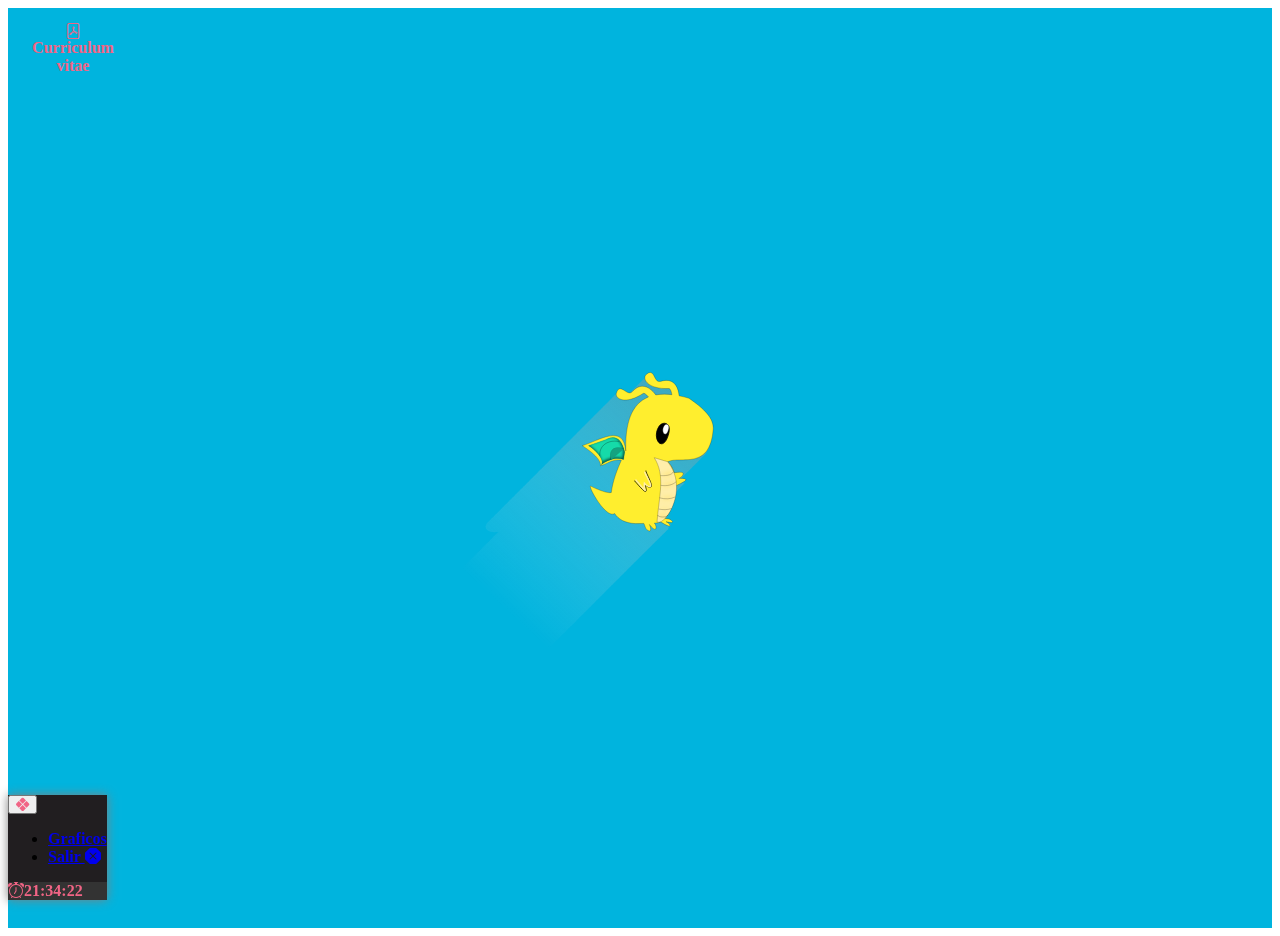
<file: index.html>
<html lang="es">
  <head>
    <meta charset="UTF-8" />
    <meta http-equiv="X-UA-Compatible" content="IE=edge" />
    <meta name="viewport" content="width=device-width, initial-scale=1.0" />
    <link rel="stylesheet" href="./style.css" />
    <link rel="icon" type="image/svg+xml" href="finalgi.svg" sizes="any" />

    <link
      href="https://cdn.jsdelivr.net/npm/bootstrap@5.0.2/dist/css/bootstrap.min.css"
      rel="stylesheet"
      integrity="sha384-EVSTQN3/azprG1Anm3QDgpJLIm9Nao0Yz1ztcQTwFspd3yD65VohhpuuCOmLASjC"
      crossorigin="anonymous"
    />
    <meta name="viewport" content="width=device-width, initial-scale=1" />

    <link
      rel="stylesheet"
      href="https://cdn.jsdelivr.net/npm/bootstrap-icons@1.5.0/font/bootstrap-icons.css"
    />

    <title>Fran Senestrari</title>
  </head>
  <body onload="tiempo()">
    <div class="content">
      <div class="button">
        <i class="bi-file-pdf"></i>
        <i>Curriculum vitae</i>
      </div>
    </div>

    <!-- Barra de herramientas-->
    <div class="container-fluid menu">
      <div class="row">
        <div class="col-sm-10">
          <div class="btn-group">
            <button
              class="btn bi bi-x-diamond-fill btnmenu"
              type="button"
              id="defaultDropdown"
              data-bs-toggle="dropdown"
              data-bs-auto-close="true"
              aria-expanded="false"
            ></button>
            <ul class="dropdown-menu" aria-labelledby="defaultDropdown">
              <li>
                <a class="dropdown-item" href="/CV/curriculum.html">Graficos</a>
              </li>
              <li>
                <a id="quitbutton" class="dropdown-item" href="#"
                  >Salir <i class="bi bi-x-octagon-fill"></i>
                </a>
              </li>
            </ul>
          </div>
        </div>
        <div class="col-sm-2">
          <i id="time" class="btn bi bi-alarm"> 00:00</i>
        </div>
      </div>
    </div>
  </body>
  <script src="./script.js"></script>
  <script
    src="https://cdn.jsdelivr.net/npm/bootstrap@5.0.2/dist/js/bootstrap.bundle.min.js"
    integrity="sha384-MrcW6ZMFYlzcLA8Nl+NtUVF0sA7MsXsP1UyJoMp4YLEuNSfAP+JcXn/tWtIaxVXM"
    crossorigin="anonymous"
  ></script>
</html>
</file>
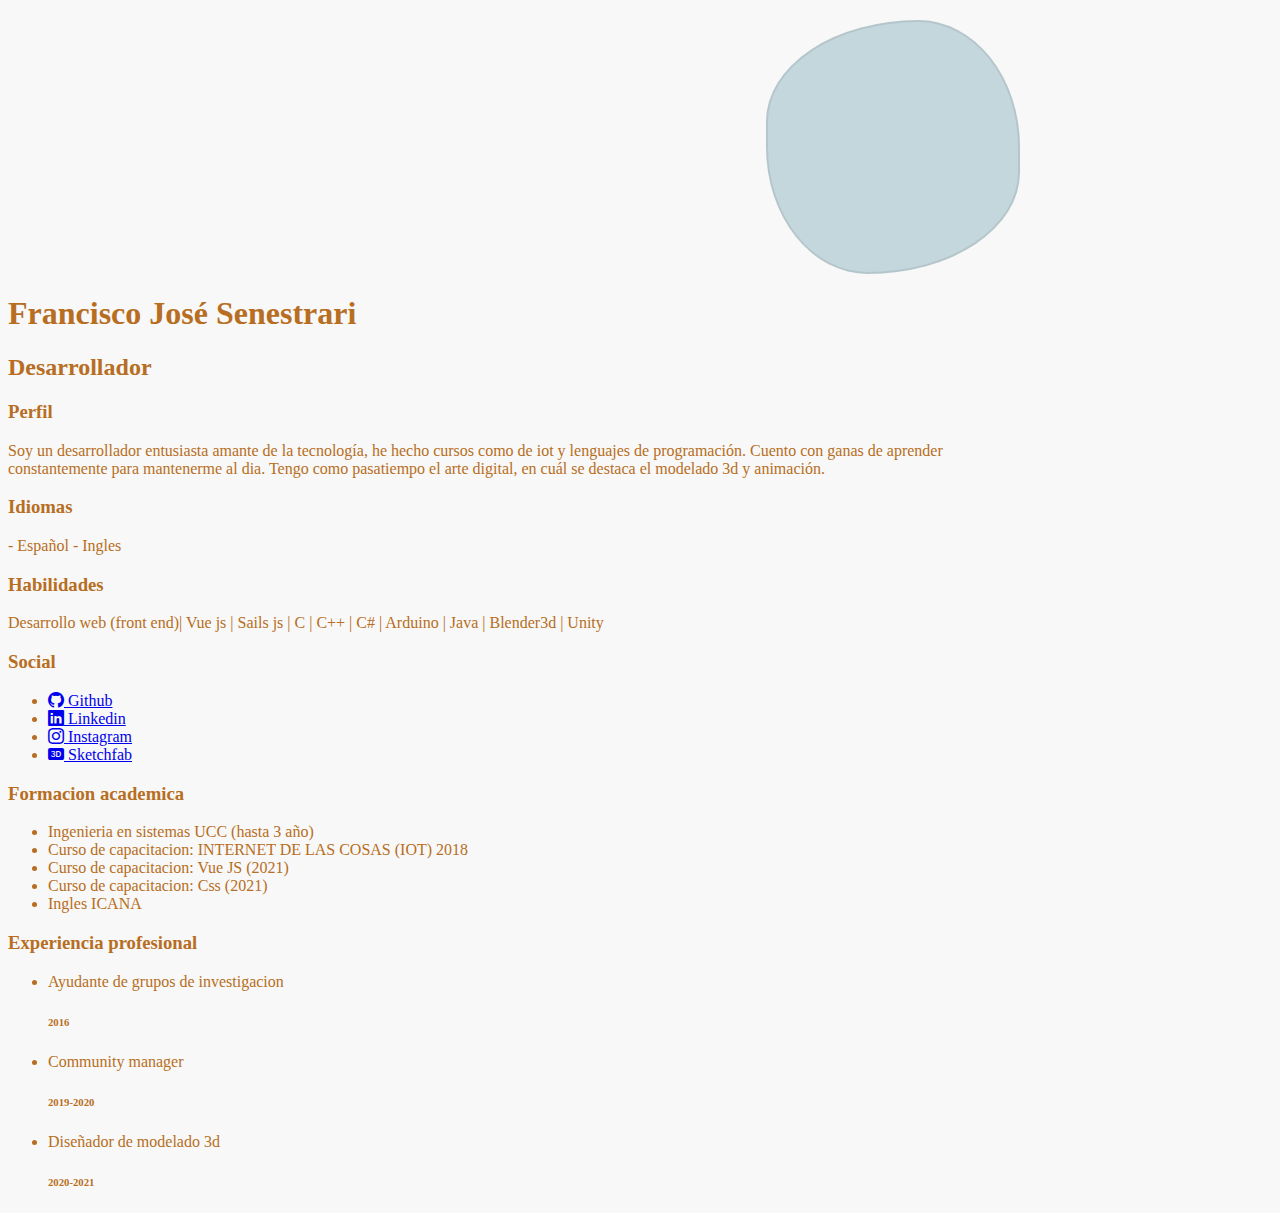
<file: curriculum.html>
<html lang="es">
  <head>
    <meta charset="UTF-8" />
    <meta name="viewport" content="width=device-width, initial-scale=1.0" />
    <link rel="icon" type="image/svg+xml" href="finalgi.svg" sizes="any" />
    <link
      href="https://cdn.jsdelivr.net/npm/bootstrap@5.0.2/dist/css/bootstrap.min.css"
      rel="stylesheet"
      integrity="sha384-EVSTQN3/azprG1Anm3QDgpJLIm9Nao0Yz1ztcQTwFspd3yD65VohhpuuCOmLASjC"
      crossorigin="anonymous"
    />
    <link
      rel="stylesheet"
      href="https://cdn.jsdelivr.net/npm/bootstrap-icons@1.5.0/font/bootstrap-icons.css"
    />
    <link rel="stylesheet" href="./stylecv.css" />
    <script type="text/javascript" src="./script.js"></script>

    <title>Fran Senestrari</title>
  </head>

  <body>
    <div class="container-fluid">
      <div class="content">
        <div class="background">
          <i></i>
        </div>
      </div>

      <div class="description">
        <h1 class="tilte">Francisco José Senestrari</h1>

        <h2>Desarrollador</h2>
        <div class="row row-cols-2">
          <div class="col">
            <h3>Perfil</h3>
            <p>
              Soy un desarrollador entusiasta amante de la tecnología, he hecho
              cursos como de iot y lenguajes de programación. Cuento con ganas
              de aprender constantemente para mantenerme al dia. Tengo como
              pasatiempo el arte digital, en cuál se destaca el modelado 3d y
              animación.
            </p>
            <h3>Idiomas</h3>

            <p>- Español - Ingles</p>

            <h3>Habilidades</h3>

            <p>
              Desarrollo web (front end)| Vue js | Sails js | C | C++ | C# |
              Arduino | Java | Blender3d | Unity
            </p>
            <div class="social">
              <h3>Social</h3>
              <ul>
                <li>
                  <a
                    class="bi bi-github"
                    href="https://github.com/FranciscoSenestrari"
                  >
                    Github</a
                  >
                </li>
                <li>
                  <a
                    class="bi bi-linkedin"
                    href="https://ar.linkedin.com/in/francisco-senestrari-2b315a1b7"
                  >
                    Linkedin</a
                  >
                </li>
                <li>
                  <a
                    class="bi bi-instagram"
                    href="https://www.instagram.com/franse_art/"
                  >
                    Instagram</a
                  >
                </li>
                <li>
                  <a
                    class="bi bi-badge-3d-fill"
                    href="https://sketchfab.com/franse_art"
                  >
                    Sketchfab</a
                  >
                </li>
              </ul>
            </div>
          </div>
          <div class="col">
            <h3>Formacion academica</h3>
            <ul>
              <li>Ingenieria en sistemas UCC (hasta 3 año)</li>
              <li>Curso de capacitacion: INTERNET DE LAS COSAS (IOT) 2018</li>
              <li>Curso de capacitacion: Vue JS (2021)</li>
              <li>Curso de capacitacion: Css (2021)</li>
              <li>Ingles ICANA</li>
            </ul>

            <h3>Experiencia profesional</h3>
            <ul>
              <li>
                Ayudante de grupos de investigacion
                <h6>2016</h6>
              </li>
              <li>
                Community manager
                <h6>2019-2020</h6>
              </li>
              <li>
                Diseñador de modelado 3d
                <h6>2020-2021</h6>
              </li>
            </ul>
          </div>
        </div>
      </div>
    </div>
  </body>
</html>
</file>
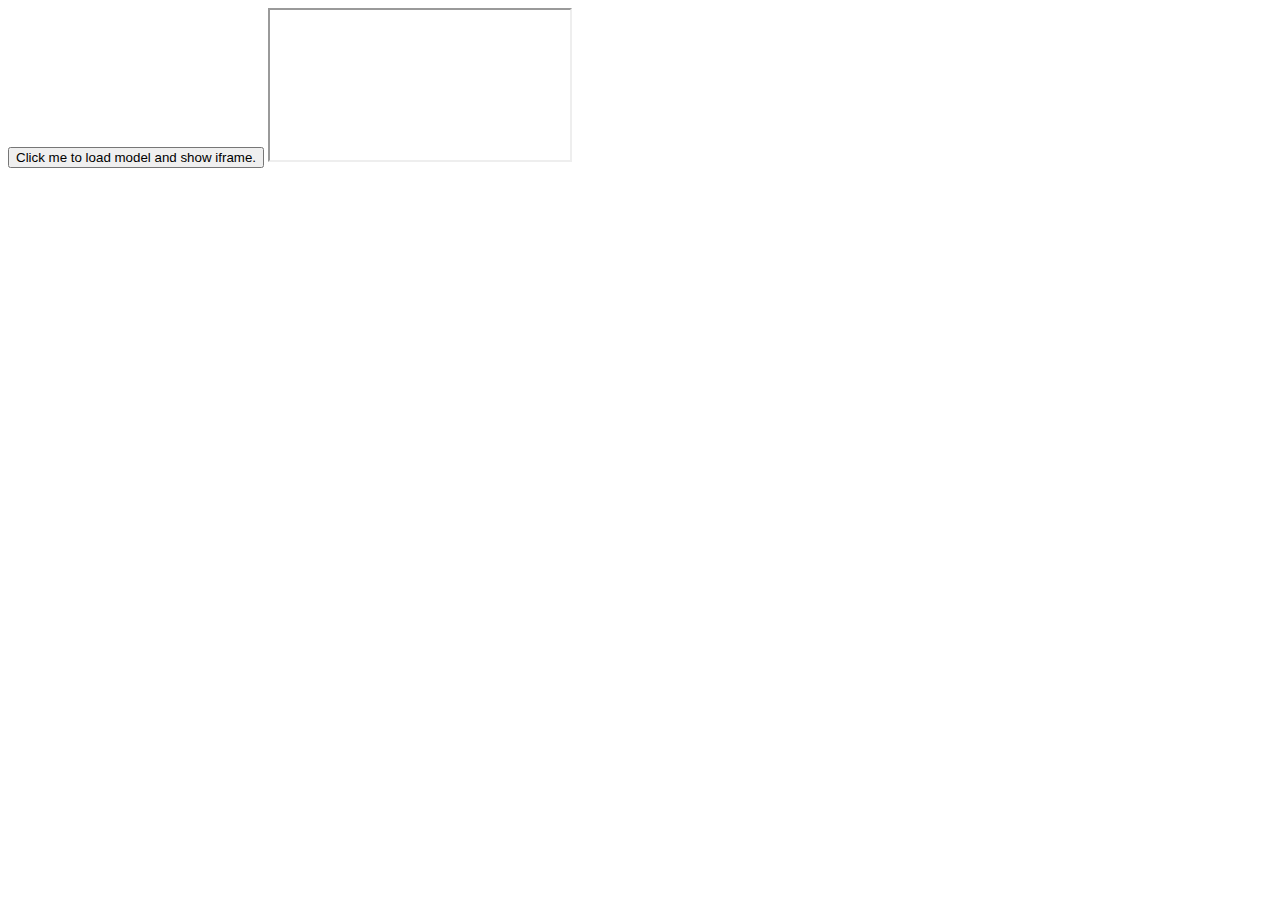
<file: galeria.html>
<html lang="en">
  <head>
    <meta charset="UTF-8" />
    <meta name="viewport" content="width=device-width, initial-scale=1.0" />
    <link rel="icon" type="image/svg+xml" href="finalgi.svg" sizes="any" />
    <link
      href="https://cdn.jsdelivr.net/npm/bootstrap@5.0.2/dist/css/bootstrap.min.css"
      rel="stylesheet"
      integrity="sha384-EVSTQN3/azprG1Anm3QDgpJLIm9Nao0Yz1ztcQTwFspd3yD65VohhpuuCOmLASjC"
      crossorigin="anonymous"
    />
    <link
      rel="stylesheet"
      href="https://cdn.jsdelivr.net/npm/bootstrap-icons@1.5.0/font/bootstrap-icons.css"
    />

    <script type="text/javascript" src="./script.js"></script>

    <title>Fran Senestrari</title>
  </head>
  <body>
    <button onclick="sketchfab()">
      Click me to load model and show iframe.
    </button>

    <iframe
      src=""
      id="api-frame"
      allow="autoplay;"
      allowvr
      allowfullscreen
      mozallowfullscreen="true"
      webkitallowfullscreen="true"
      class="hidden"
    ></iframe>
  </body>
  <!-- JavaScript Bundle with Popper -->
  <script
    src="https://cdn.jsdelivr.net/npm/bootstrap@5.0.2/dist/js/bootstrap.bundle.min.js"
    integrity="sha384-MrcW6ZMFYlzcLA8Nl+NtUVF0sA7MsXsP1UyJoMp4YLEuNSfAP+JcXn/tWtIaxVXM"
    crossorigin="anonymous"
  ></script>
  <script
    type="text/javascript"
    src="https://static.sketchfab.com/api/sketchfab-viewer-1.10.1.js"
  ></script>
</html>
</file>
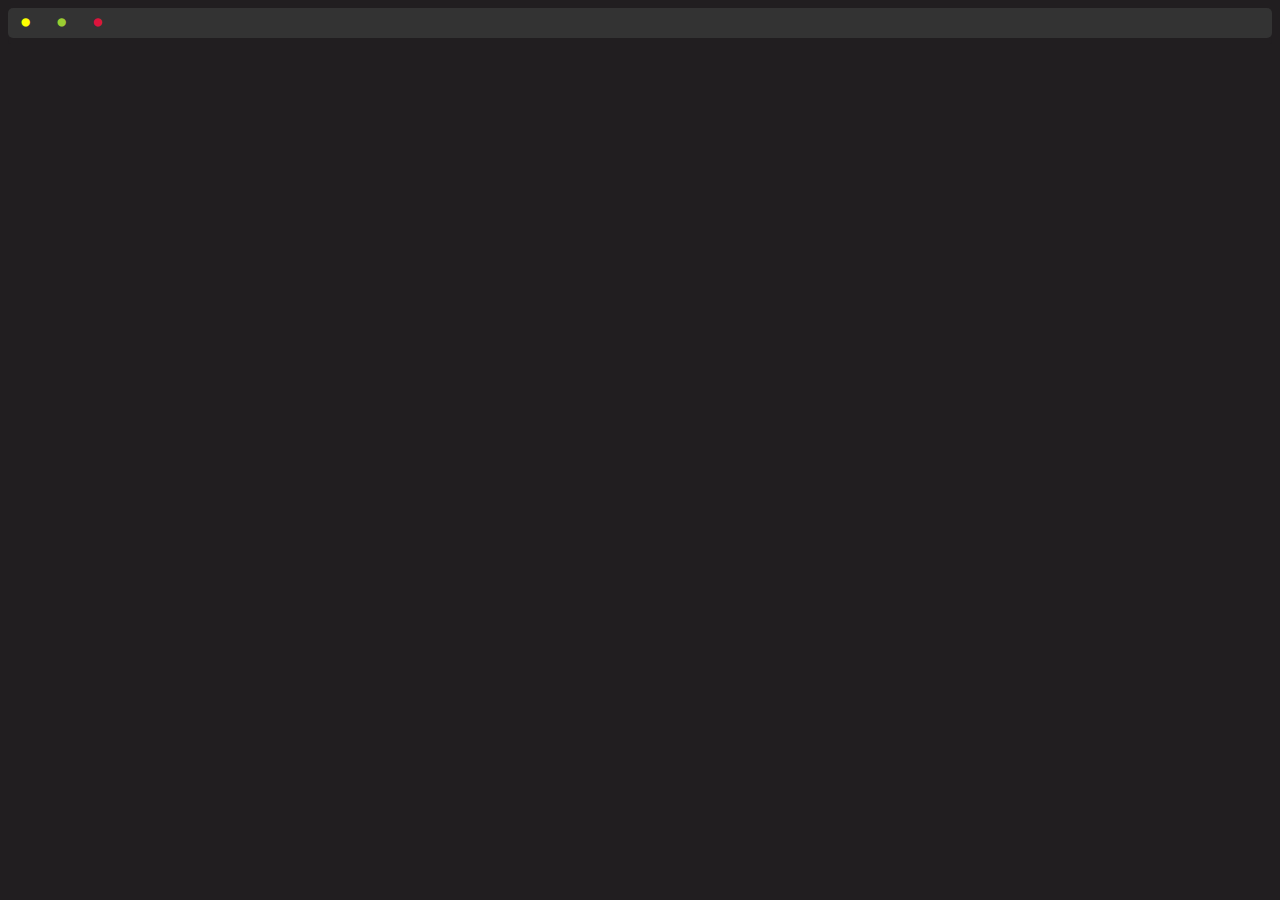
<file: windows.html>
<html lang="en">
  <head>
    <meta charset="UTF-8" />
    <meta http-equiv="X-UA-Compatible" content="IE=edge" />
    <meta name="viewport" content="width=device-width, initial-scale=1.0" />
    <title>Document</title>
    <link
    rel="stylesheet"
    href="https://cdn.jsdelivr.net/npm/bootstrap-icons@1.5.0/font/bootstrap-icons.css"
  />
  <link
  href="https://cdn.jsdelivr.net/npm/bootstrap@5.0.2/dist/css/bootstrap.min.css"
  rel="stylesheet"
  integrity="sha384-EVSTQN3/azprG1Anm3QDgpJLIm9Nao0Yz1ztcQTwFspd3yD65VohhpuuCOmLASjC"
  crossorigin="anonymous"
/>
  <style>
      :root {
  --colorprincipal: #211e20;
  --colorsecundario: #333;
  --colorTerciario: #f16485;
  --colorBordes: #0a2852;
  --textshadown: #808080;
  --colorHover: #f08080;
  --backgroudcolor: #f8f8f8;
}
body{
    background-color: #211e20;
}

.button{
    background-color: transparent;
    align-items: center;
    border-radius: 3px;
    height: 20px;
    margin-top: 5px;
    margin-left: 3px;
    border-color: transparent;
}
.button:hover{
    background-color: rgba(101, 101,101);

}
      .exit{
         color: crimson;

      }
     
      .hide{
          color: yellow;
      }
      .fullscreen
      {
          color: yellowgreen;
      }
      .header{
        background-color: var(--colorsecundario);
        border-radius: 5px;
        height: 30px;
        left: 100%;
        
        box-shadow: var(--colorprincipal);
        
      }
      .dropdown{

        background-color: var(--colorprincipal);
      }
      .contenido{
          border-style: solid;
          border-color: var(--colorprincipal);
         box-shadow: rgba(51, 51, 51,0.26);
          border-radius: 5px;
        height: auto;
        width: auto;
       
        
        
      }

  </style>

  </head>
  <body>
    <div class="header">
        <div class="dropdown col col-sm"></div>
        <div class="btn-bar col col-sm">
            <button class="button hide" ><i class="bi bi-record-fill"></i></button>

            <button class="button fullscreen"><i class="bi bi-record-fill"></i></button>

            <button class="button exit"><i class="bi bi-record-fill"></i></button>

        </div>

    </div>
    <div class="contenido" ></div>

    <divc class="footer"></div>
  </body>
</html>
</file>
<file: style.css>
:root {
  --colorprincipal: #211e20;
  --colorsecundario: #333;
  --colorTerciario: #f16485;
  --colorBordes: #0a2852;
  --textshadown: #808080;
  --colorHover: #f08080;
  --backgroudcolor: #00b4deff;
}
* {
  font-style: normal;
  font-weight: bold;
}
.content {
  height: 100vh;
  padding: 10px;
  background-color: var(--backgroudcolor);
  background-image: url(finalback.svg);
  background-repeat: no-repeat;
  background-size: 400px;
  background-position-x: 50%;
  background-position-y: 50%;
  background-color: var(--backgroudcolor);
  border-color: var(--colorBordes);
}

.col-sm-10 {
  background-color: var(--colorprincipal);
}
.col-sm-2 {
  background-color: var(--colorsecundario);
}
.menu {
  border-color: var(--colorBordes);
  text-shadow: var(--textshadown);
  text-transform: capitalize;
  background-color: var(--colorprincipal);
  box-shadow: 0px 0px 10px var(--textshadown);
  position: fixed;
  bottom: 0;
}
.button {
  padding: 5px;
  color: var(--colorTerciario);
  width: 100px;
  height: 80px;
  cursor: default;
  user-select: none;
  text-align: center;
  text-shadow: #333 5px;
  border-radius: 5px;
}
.button:hover {
  border-style: solid;
  border-color: rgba(51, 51, 51, 0.1);
  background-color: rgba(0, 0, 0, 0.1);
}
.btn.bi {
  color: var(--colorTerciario);
}
.btn.bi:hover {
  color: var(--colorHover);
}
.btn.bi:focus {
  color: var(--colorHover);
  box-shadow: none;
}
</file>
<file: stylecv.css>
body {
  color: #b76e22;
  background-color: #f8f8f8;
}
.container-fluid {
  overflow-y: visible;
  width: 80%;
}
.background {
  background-color: #c4d7dd;
  width: 250px;
  height: 250px;
  margin-left: 75%;
  margin-top: 20px;
  border-radius: 300px 200px / 200px 250px;
  border: solid rgb(51, 51, 51, 0.1) 2px;
}
</file>
